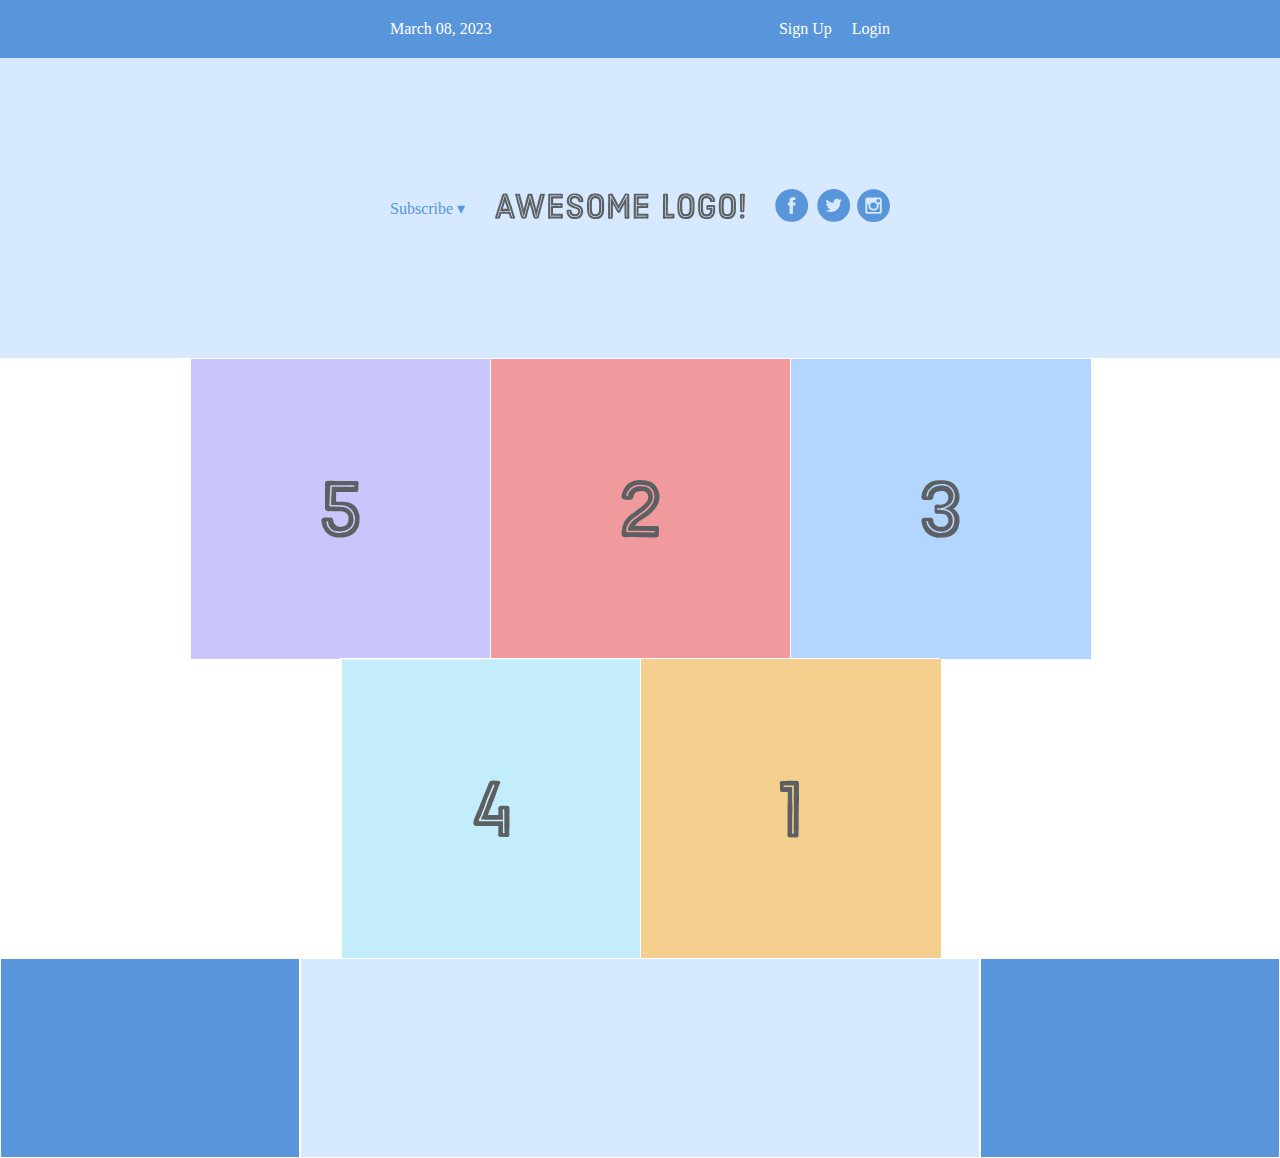
<file: index.html>
<!DOCTYPE html>
<html lang="en">
  <head>
    <meta charset="UTF-8" />
    <meta http-equiv="X-UA-Compatible" content="IE=edge" />
    <meta name="viewport" content="width=device-width, initial-scale=1.0" />
    <link rel="stylesheet" href="styles.css" />
    <title>CSS Flexbox</title>
  </head>
  <body>
    <!-- Header -->
    <header class="menu-container">
      <nav class="menu">
        <p class="date">March 08, 2023</p>
        <div class="links">
          <p class="signup">Sign Up</p>
          <p class="login">Login</p>
        </div>
      </nav>
    </header>
    <!-- Hero -->
    <section class="hero-container">
      <div class="hero">
        <p class="subscribe">Subscribe &#9662;</p>
        <div class="logo">
          <img class="hero-logo" src="images/awesome-logo.svg" />
        </div>
        <div class="social">
          <img src="images/social-icons.svg" />
        </div>
      </div>
    </section>
    <!-- Photo Grid -->
    <section class="photo-grid-container">
      <div class="photo-grid">
        <div class="photo-grid-item first-item">
          <img src="images/one.svg" />
        </div>
        <div class="photo-grid-item">
          <img src="images/two.svg" />
        </div>
        <div class="photo-grid-item">
          <img src="images/three.svg" />
        </div>
        <div class="photo-grid-item">
          <img src="images/four.svg" />
        </div>
        <div class="photo-grid-item last-item">
          <img src="images/five.svg" />
        </div>
      </div>
    </section>
    <!-- Footer -->
    <footer class="footer">
      <div class="footer-item footer-one"></div>
      <div class="footer-item footer-two"></div>
      <div class="footer-item footer-three"></div>
    </footer>
  </body>
</html>
</file>
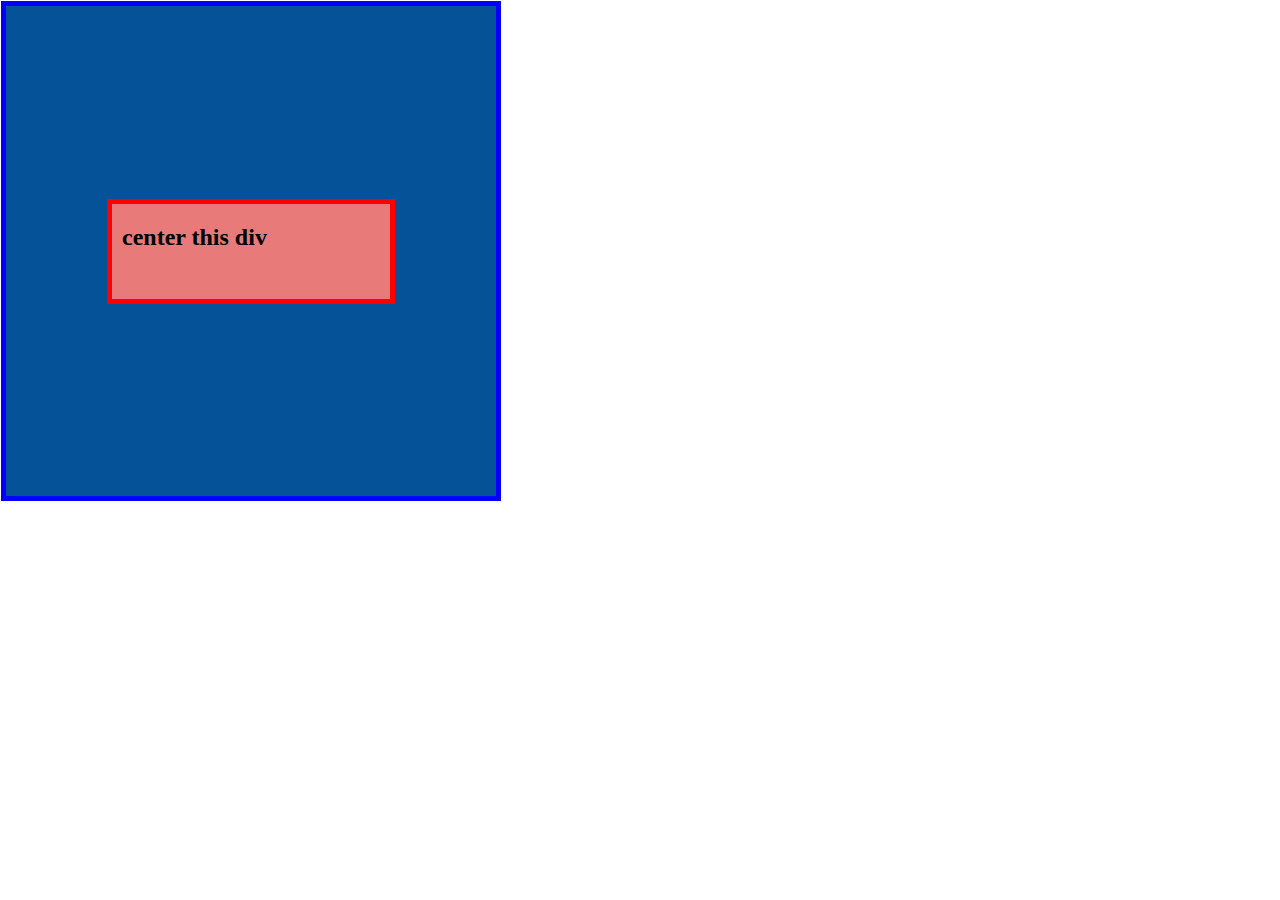
<file: Activity-2/index.html>
<!DOCTYPE html>
<!DOCTYPE html>
<html lang="en">
<head>
    <meta charset="UTF-8">
    <meta http-equiv="X-UA-Compatible" content="IE=edge">
    <meta name="viewport" content="width=device-width, initial-scale=1.0">
    
    <link rel="stylesheet" href="styles.css"><title>Activity-1</title>
</head>
<body>
    <div class="blue-box">
        <div class="red-box">
            <p>center this div</p>
        </div>
    </div>
    
</body>
</html>
</file>
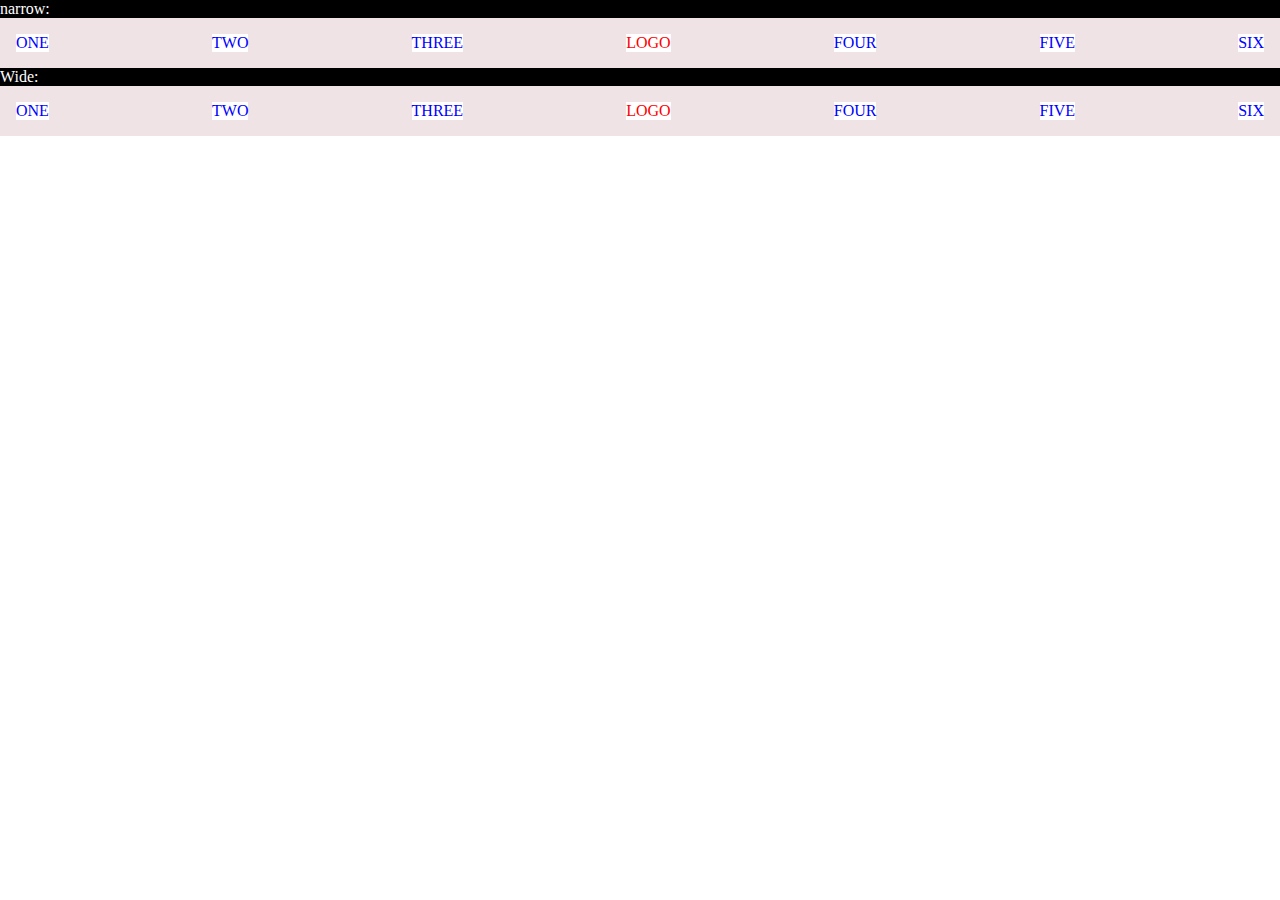
<file: Activity-3/index.html>
<!DOCTYPE html>
<!DOCTYPE html>
<html lang="en">
<head>
    <meta charset="UTF-8">
    <meta http-equiv="X-UA-Compatible" content="IE=edge">
    <meta name="viewport" content="width=device-width, initial-scale=1.0">
    <link rel="stylesheet" href="styles.css">
    <title>Activity-3</title>
</head>
<body>
    <p class="narrow">narrow:</p>
    <div class="menu-container">
        <div class="one">
            <span class="color-1 ">ONE</span></div>
        <div class="two">
            <span class="color-2">TWO</span></div>
        <div class="three">
            <span class="color-3">THREE</span></div>
        <div class="logo">
            <span class="logo-color"></span>LOGO</div>
        <div class="four">
            <span style="background-color: white;"></span>FOUR</div>
        <div class="five">
            <span class="color-5"></span>FIVE</div>
        <div class="six">
            <span class="color-6"></span>SIX</div>
    </div>
    <p class="wide">Wide:</p>
    <div class="menu-container2">
        <div class="one-wide">
            <span class="color-1wide">ONE</span></div>
        <div class="two-wide">
            <span class="color-2wide">TWO</span></div>
        <div class="three-wide">
            <span class="color-3wide">THREE</span></div>
        <div class="logo-wide">
            <span class="logo-colorwide"></span>LOGO</div>
        <div class="four-wide">
            <span class="color-4wide"></span>FOUR</div>
        <div class="five-wide">
            <span class="color-5wide"wide></span>FIVE</div>
        <div class="six-wide">
            <span class="color-6wide"wide></span>SIX</div>
</div>

</body>
</html>
</file>
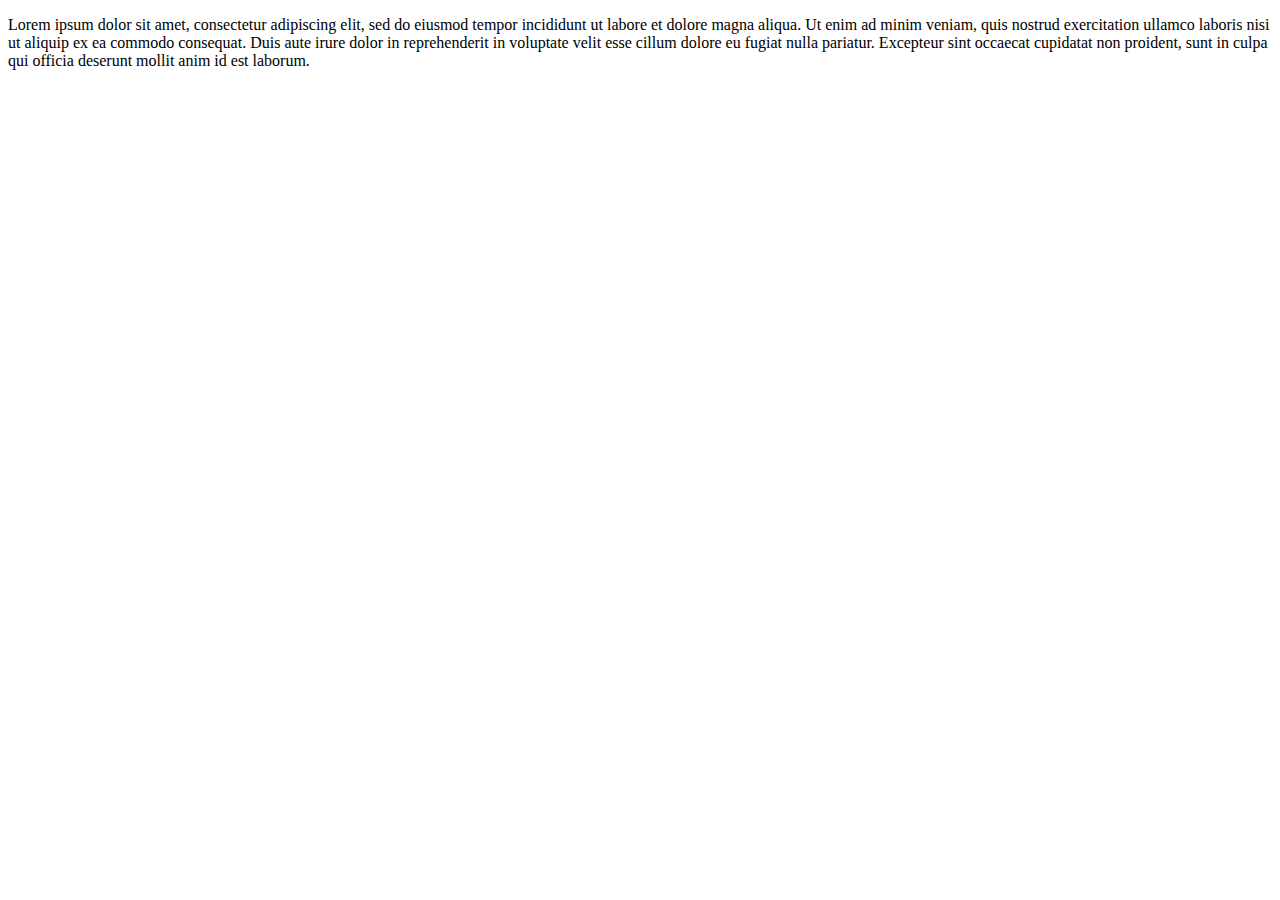
<file: activity-4/index.html>
<!DOCTYPE html>
<!DOCTYPE html>
<html lang="en">
<head>
    <meta charset="UTF-8">
    <meta http-equiv="X-UA-Compatible" content="IE=edge">
    <meta name="viewport" content="width=device-width, initial-scale=1.0">
    <title>Activity 4</title>
    <link rel="stylesheet" href="styles.css">
</head>
<body>
    <p>Lorem ipsum dolor sit amet, consectetur adipiscing elit, sed do eiusmod tempor incididunt ut labore et dolore magna aliqua. Ut enim ad minim veniam, quis nostrud exercitation ullamco laboris nisi ut aliquip ex ea commodo consequat. Duis aute irure dolor in reprehenderit in voluptate velit esse cillum dolore eu fugiat nulla pariatur. Excepteur sint occaecat cupidatat non proident, sunt in culpa qui officia deserunt mollit anim id est laborum.</p>
    </div>
</body>
</html>
</file>
<file: styles.css>
* {
    margin: 0;
    padding: 0;
    box-sizing: border-box;
  }
  
  /* Start of Header */
  .menu-container {
    color: #fff;
    background-color: #5995da;
    padding: 20px 0;
  
    display: flex;
    justify-content: center;
  }
  
  .menu {
    width: 500px;
    display: flex;
    justify-content: space-between;
  }
  
  .links {
    display: flex;
    justify-content: flex-end;
  }
  
  .login {
    margin-left: 20px;
  }
  /* End of Header */
  
  /* Start of Hero */
  .hero-container {
    color: #5995da;
    background-color: #d6e9fe;
    display: flex;
    justify-content: center;
  }
  
  .hero {
    width: 500px;
    height: 300px;
    display: flex;
    justify-content: space-between;
    align-items: center;
  }
  
  .hero-logo {
    width: 250px;
  }
  /* End of Hero */

  /* Start of Photo Grid */

  .photo-grid-item img {
  }
.photo-grid-container {
    display: flex;
    justify-content: center;
}
.photo-grid {
 width: 900px;
 display: flex;
 justify-content: center;
 flex-wrap: wrap;
 
}
.photo-grid-item {
    border: 1px solid #fff;
    width: 300px;
    height: 300px;
}
.first-item {
    order: 1;
}
.last-item {
    order: -1;
}

  /* End of Photo Grid */
  /* Start of Footer */
  .footer {
    display: flex;
    justify-content: space-between;
  }
  .footer-item {
    border: 1px solid #fff;
    background-color: #d6e9fe;
    height: 200px;
    flex: 1;
  }
  .footer-one, .footer-three {
    background-color: #5995da;
    flex: initial;
    width: 300px;
  }
</file>
<file: Activity-2/styles.css>
* {
    margin: 0;
    padding: 0;
    box-sizing: border-box;
}
.blue-box {
    padding: 100px;
    background-color: rgb(6, 82, 153);  
    border: 5px solid blue;
  flex: 1;
  margin: 1px;
    display: flex;
    flex-direction: row;
    justify-content: center;
    align-items: center;
    height: 500px;
    width: 500px;
}
.red-box {
    font-weight: bolder;
    font-size: x-large;
    padding-top: 20px; 
    padding-right: 10px; 
    padding-left: 10px;
    padding-bottom: 75px;
    height: 100px;
    width: 25px;
    border: 5px solid red;
  flex: 1;
  margin: 1px;
    background-color: rgb(233, 122, 122);
    display: flex;
    flex-direction: column;
    justify-content: first baseline;
    }
</file>
<file: Activity-3/styles.css>
* {
    margin: 0;
    padding: 0;
    box-sizing: border-box;
  }
.narrow {
  color: white;
  background-color: black;
}
.menu-container {
  background-color: rgb(240, 227, 229);
    display: flex; justify-content: space-between;
    flex-direction: row;
    padding: 1em;
}
.one, .two, .three, .four, .five, .six {
  color: blue;
  background-color: white;
  display: flex;
  justify-content: center;
}
.logo {
  color: red;
  background-color: white;
  display: flex;
  justify-content: center;
}
.color-4 {
  background-color: white;
  display: flex;
  justify-content: space-around;
}
.wide {
  color: white;
  background-color: black;
}
.menu-container2 {
  background-color: rgb(240, 227, 229);
    display: flex; justify-content: space-between;
    flex-direction: row;
    padding: 1em;
}
.one-wide, .two-wide, .three-wide, .four-wide, .five-wide, .six-wide {
  color: blue;
  background-color: white;
  display: flex;
  justify-content: center;
}
.logo-wide {
  color: red;
  background-color: white;
  display: flex;
  justify-content: center;
}
</file>
<file: activity-4/styles.css>
h1 {
    font-weight: bolder;
}
</file>
